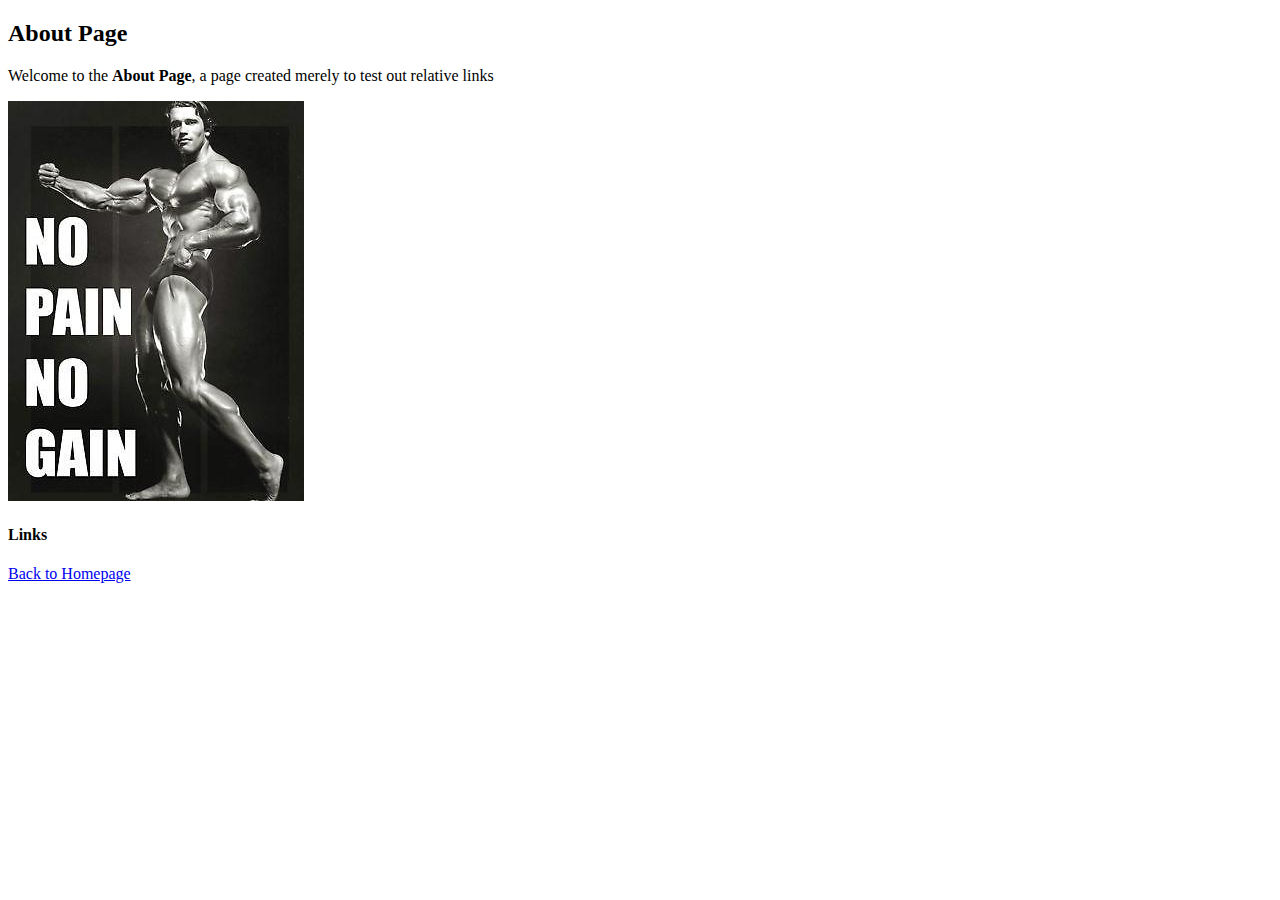
<file: pages/about.html>
<!DOCTYPE html>
<head>
	<meta charset="utf-8">
	<title>About Page</title>
</head>

<body>
	<h2>About Page</h2>
	<p>Welcome to the <b>About Page</b>, a page created merely to test out
	relative links</p>
	<img src="./../images/arnold.jpg" alt="Arnold Schwarzenegger Flexing">
	<h4>Links</h4>
	<a href="./../index.html">Back to Homepage</a>
</body>
</file>
